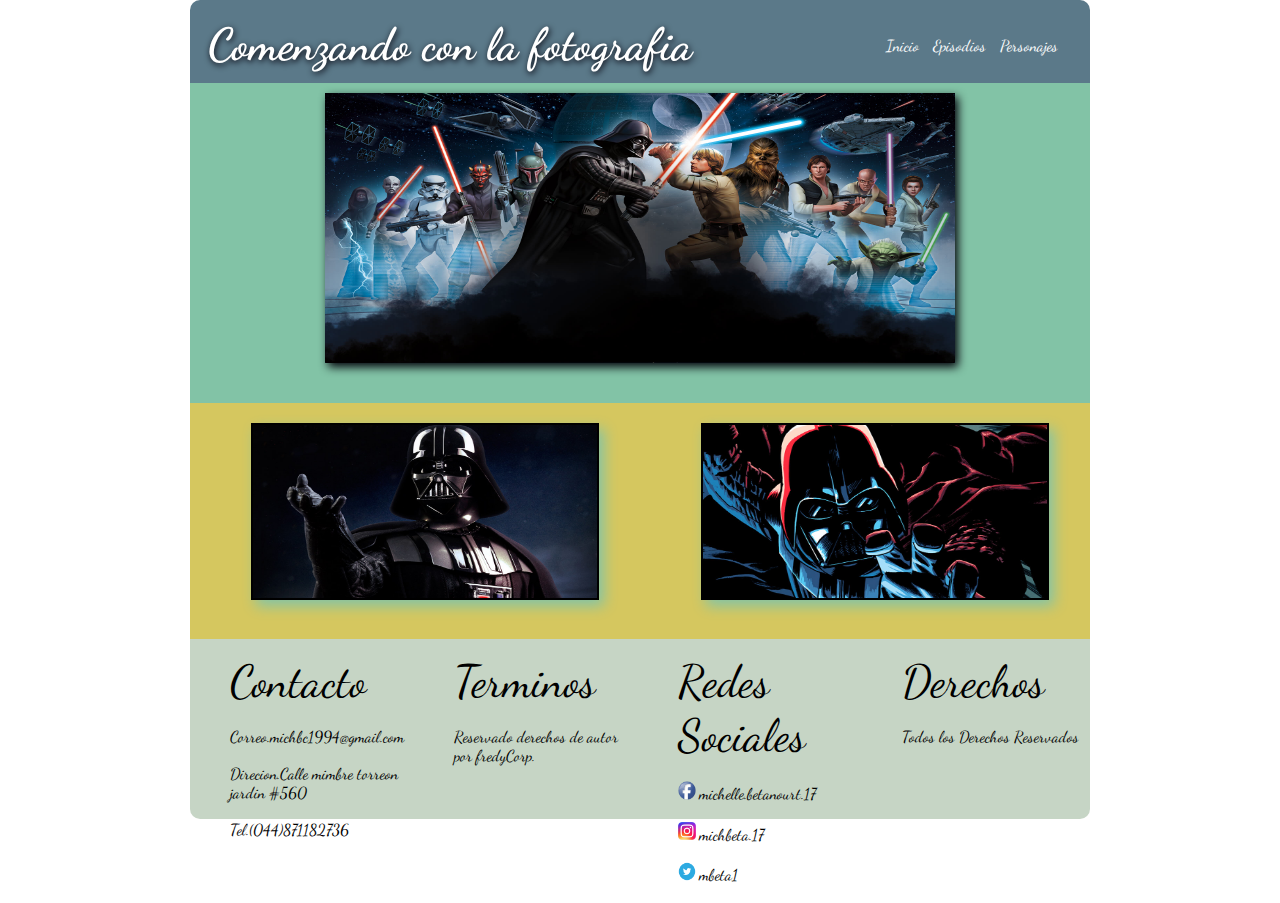
<file: Examen/index.html>
<!doctype html>
<html>
<head>
<meta charset="utf-8">
<meta name="viewport" content="width=device-width, user-scalable=no">
<link href="https://fonts.googleapis.com/css?family=Dancing+Script" rel="stylesheet">
<link type="text/css" rel="stylesheet" href="css/estilo.css">
<title>index</title>
</head>

<body>
<div class="contenedor">

  <div class="encabezado">
    <h1>Comenzando con la fotografia</h1>
    <nav>
      <a href="index.html">Inicio</a>
      <a href="episodios.html">Episodios</a>
      <a href="personajes.html">Personajes</a>
    </nav>
  </div>

  <div class="cuerpo">
      <img src="img/imagen1.jpg"/>
  </div>

  <div class="abajo">
    <article id="abajo1">
      <img src="img/imagen2.jpg"/>
    </article>

    <article id="abajo2">
      <img src="img/imagen3.jpg"/>

    </article>
  </div>


<div class="pie">

  <div id="contacto">
    <ul>
      <li>Contacto</li>
      <li>Correo.michbc1994@gmail.com</li>
      <li>Direcion.Calle mimbre torreon jardin #560</li>
      <li>Tel.(044)871182736</li>
    </ul>
  </div>

  <div id="terminos">
    <ul>
      <li>Terminos</li>
      <li>Reservado derechos de autor </br>
        por fredyCorp.
      </li>
    </ul>
  </div>

  <div id="redes_Sociales">
    <ul>
      <li>Redes Sociales</li>
      <li><img src="img/facebook.ico"/>michelle.betanourt.17</li>
      <li><img src="img/instagram.png"/>michbeta.17</li>
      <li><img src="img/twitter.png"/>mbeta1</li>
    </ul>


  </div>

  <div id="derechos">
    <ul>
      <li>Derechos</li>
      <li>Todos los Derechos Reservados</li>
    </ul>
  </div>

</div>



</div>
</body>
</html>
</file>
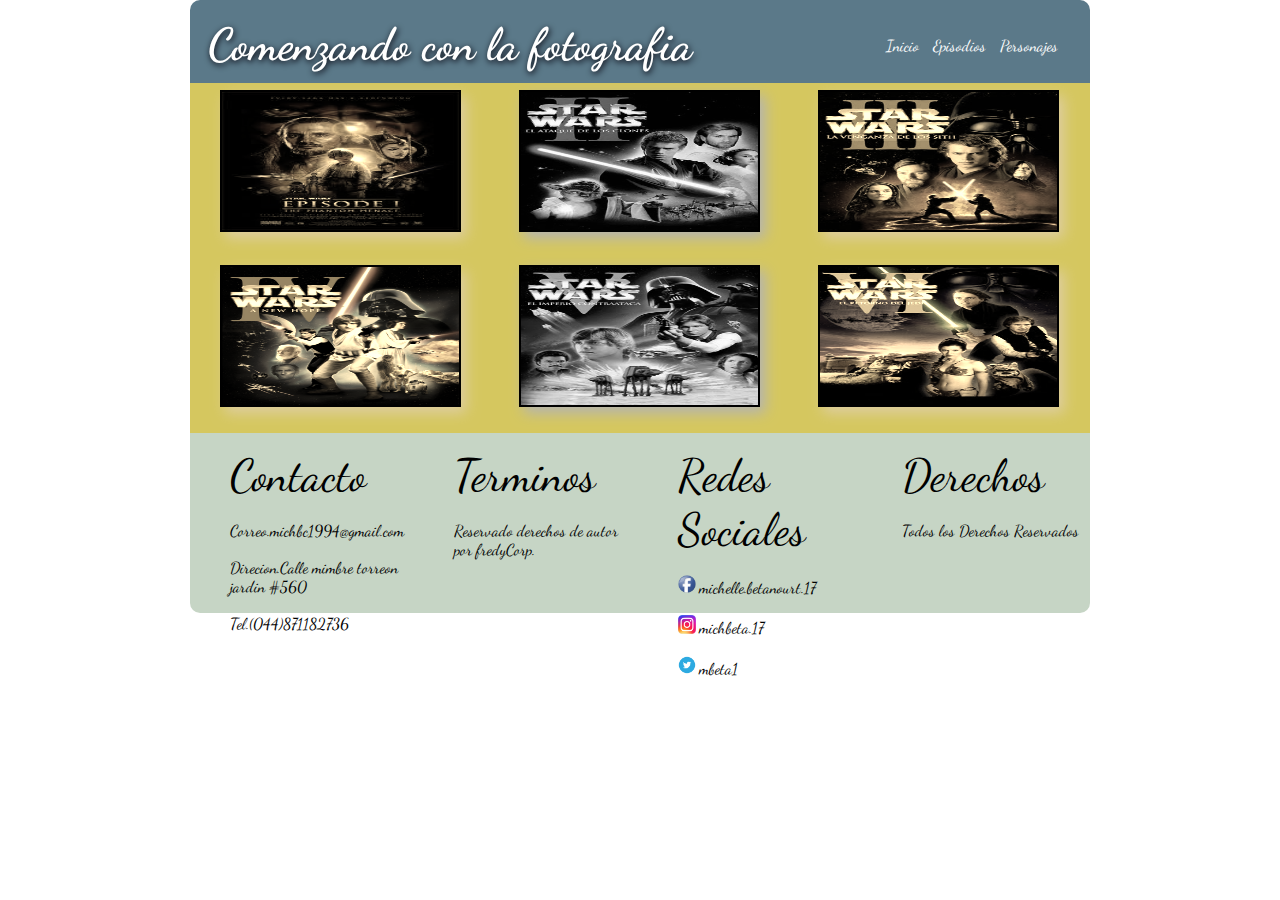
<file: Examen/episodios.html>
<!doctype html>
<html>
<head>
<meta charset="utf-8">
<meta name="viewport" content="width=device-width, user-scalable=no">
<link href="https://fonts.googleapis.com/css?family=Dancing+Script" rel="stylesheet">
<link type="text/css" rel="stylesheet" href="css/estilo2.css">
<title>Episodios</title>
</head>

<body>
<div class="contenedor">

  <div class="encabezado">
    <h1>Comenzando con la fotografia</h1>
    <nav>
      <a href="index.html">Inicio</a>
      <a href="episodios.html">Episodios</a>
      <a href="personajes.html">Personajes</a>
    </nav>
  </div>


  <div class="abajo">

  <div class="abajojefe">
    <article id="abajo1">
      <img src="img/episodio1.jpg"/>
    </article>

    <article id="abajo2">
      <img src="img/episodio2.jpg"/>
	</article>

    <article id="abajo3">
    <img src="img/episodio3.jpg"/>
    </article>
  </div>


   <div class="abajosubjefe">
    <article id="abajo4">
    <img src="img/episodio4.jpg"/>
    </article>

    <article id="abajo5">
    <img src="img/episodio5.jpg"/>
    </article>

    <article id="abajo6">
    <img src="img/episodio6.jpg"/>
    </article>
   </div>


</div>

<div class="pie">

  <div id="contacto">
    <ul>
      <li>Contacto</li>
      <li>Correo.michbc1994@gmail.com</li>
      <li>Direcion.Calle mimbre torreon jardin #560</li>
      <li>Tel.(044)871182736</li>
    </ul>
  </div>

  <div id="terminos">
    <ul>
      <li>Terminos</li>
      <li>Reservado derechos de autor </br>
        por fredyCorp.
      </li>
    </ul>
  </div>

  <div id="redes_Sociales">
    <ul>
      <li>Redes Sociales</li>
      <li><img src="img/facebook.ico"/>michelle.betanourt.17</li>
      <li><img src="img/instagram.png"/>michbeta.17</li>
      <li><img src="img/twitter.png"/>mbeta1</li>
    </ul>


  </div>

  <div id="derechos">
    <ul>
      <li>Derechos</li>
      <li>Todos los Derechos Reservados</li>
    </ul>
  </div>

</div>



</div>
</body>
</html>
</file>
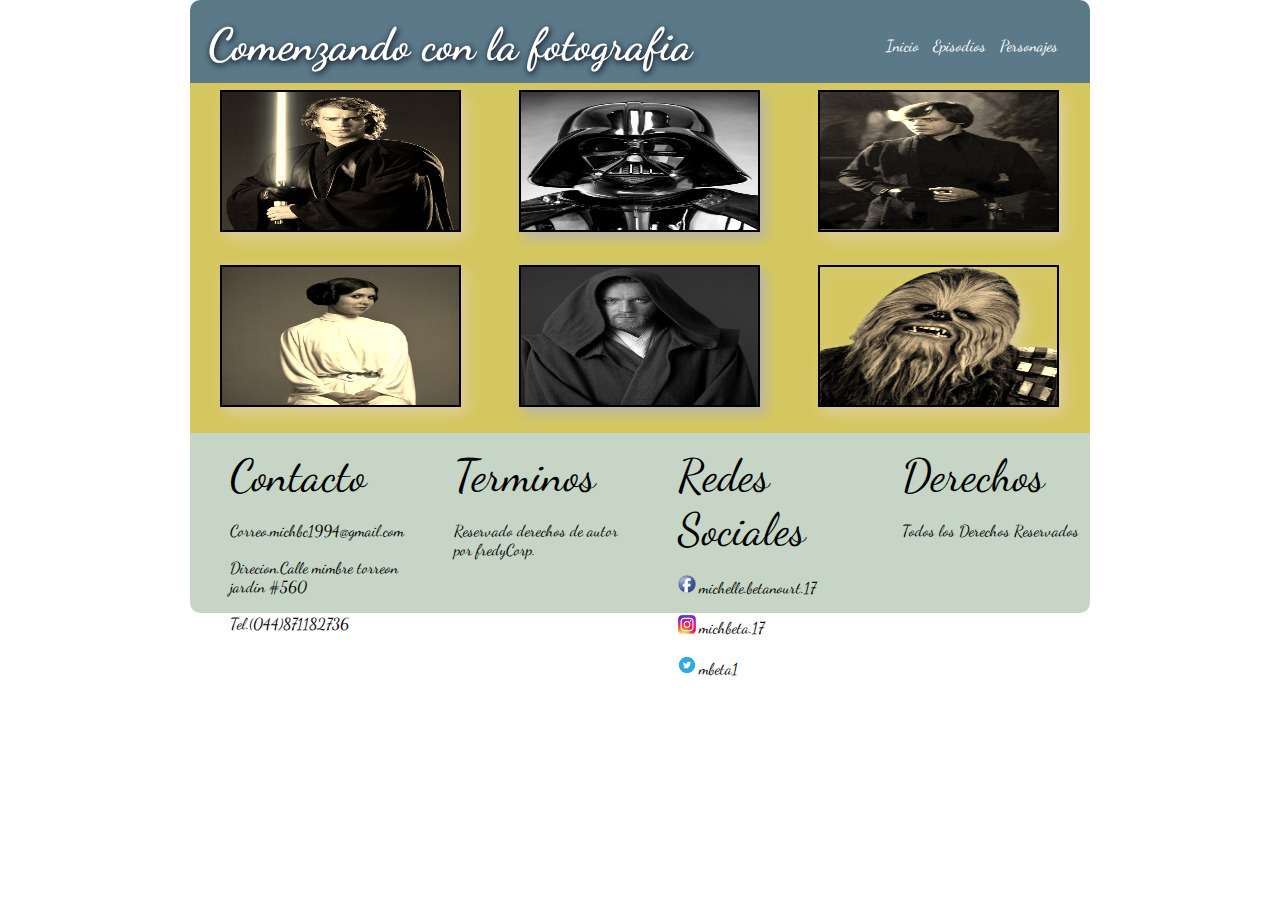
<file: Examen/personajes.html>
<!doctype html>
<html>
<head>
<meta charset="utf-8">
<meta name="viewport" content="width=device-width, user-scalable=no">
<link href="https://fonts.googleapis.com/css?family=Dancing+Script" rel="stylesheet">
<link type="text/css" rel="stylesheet" href="css/estilo3.css">
<title>Personajes</title>
</head>

<body>
<div class="contenedor">

  <div class="encabezado">
    <h1>Comenzando con la fotografia</h1>
    <nav>
      <a href="index.html">Inicio</a>
      <a href="episodios.html">Episodios</a>
      <a href="personajes.html">Personajes</a>
    </nav>
  </div>


  <div class="abajo">

  <div class="abajojefe">
    <article id="abajo1">
      <img src="img/anakin.png"/>
    </article>

    <article id="abajo2">
      <img src="img/darth.jpg"/>
	</article>

    <article id="abajo3">
    <img src="img/luke.png"/>
    </article>
  </div>


   <div class="abajosubjefe">
    <article id="abajo4">
    <img src="img/leia.jpg"/>
    </article>

    <article id="abajo5">
    <img src="img/obi.jpg"/>
    </article>

    <article id="abajo6">
    <img src="img/chew.png"/>
    </article>
   </div>


</div>

<div class="pie">

  <div id="contacto">
    <ul>
      <li>Contacto</li>
      <li>Correo.michbc1994@gmail.com</li>
      <li>Direcion.Calle mimbre torreon jardin #560</li>
      <li>Tel.(044)871182736</li>
    </ul>
  </div>

  <div id="terminos">
    <ul>
      <li>Terminos</li>
      <li>Reservado derechos de autor </br>
        por fredyCorp.
      </li>
    </ul>
  </div>

  <div id="redes_Sociales">
    <ul>
      <li>Redes Sociales</li>
      <li><img src="img/facebook.ico"/>michelle.betanourt.17</li>
      <li><img src="img/instagram.png"/>michbeta.17</li>
      <li><img src="img/twitter.png"/>mbeta1</li>
    </ul>


  </div>

  <div id="derechos">
    <ul>
      <li>Derechos</li>
      <li>Todos los Derechos Reservados</li>
    </ul>
  </div>

</div>



</div>
</body>
</html>
</file>
<file: Examen/css/estilo.css>
@charset "utf-8";

body{
	margin:0;
	padding:0;
	font-family: Dancing Script;

}


/*************CLASES*******/
.contenedor{
	width:900px;
	display: flex;
	flex-direction: column;
	flex-wrap: wrap;
	margin: auto;
}

.encabezado,.cuerpo,.abajo,.pie{
	margin: auto;
	width: 100%;
}

.encabezado{
	background-color: #5b7989;
	min-height: 65px;
	font-family: Dancing Script;
	color: white;
	padding-top:2vh;
	border-top-left-radius: 10px;
	border-top-right-radius: 10px;

}

.cuerpo{
	background-color:#82c3a6;
	height: 300px;
	padding-top: 10px;
	padding-bottom: 10px;
	text-align: center;
}

.abajo{
	background-color:#d5c75f;
	min-height: 200px;
	display: flex;
	flex-direction: row;
	flex-wrap: nowrap;

}

.pie{
	background-color: #C6d5c5;
	height: 180px;
	display: flex;
	flex-direction: row;
	flex-wrap: nowrap;
	border-bottom-left-radius: 10px;
	border-bottom-right-radius: 10px;
}
/*PERSONALIZACION DE ENCABEZADO*/
nav{
	float: right;
	padding-right: 3vh;
	padding-top: 2vh;
}
nav > a{
	padding:5px;
	text-decoration: none;
	font-family: Dancing Script;
	color: white;
}

.encabezado h1{
	font-size:5vh;
	display: inline;
	padding-left: 2vh;
	-webkit-filter:drop-shadow(1px 2px 3px #02010a);
	filter: drop-shadow(1px 2px 3px #02010a);
}

/*PERSONALIZACION DE CUERPO*/


.cuerpo>img[src$='jpg']{
	width: 70%;
	height: 90%;
	filter:drop-shadow(3px 4px 5px  #02010a);
}

/*PERSONALIZACION DE ABAJO*/
#abajo1{
	width: 50%;
	padding-left: 20px;
	padding-top: 20px;
	text-align: center;
}

#abajo1>img{
	transition: transform 2s;
}
#abajo1>img:hover{
transform: rotate(10deg);
}

#abajo1>img[src$='jpg']{
	width: 80%;
	height: 80%;
	border: 2px solid black;
	-webkit-filter: drop-shadow(5px 6px 7px #82c3a6 );
	filter: drop-shadow(5px 6px 7px #82c3a6 );
}

@-webkit-keyframes trasladar {

	0%{
		position: relative;
		transform: translateY(-5px);
	}

	25%{
		position: relative;
		transform: translateX(20px);
	}

	50%{
		position: relative;
		transform: translateX(-20px);
	}

	100%{
		position: relative;
		transform: translateY(5px);
	}
}

#abajo2>img:hover{
	animation: trasladar 2s;
}

#abajo2{
	width: 50%;
	padding-left: 20px;
	padding-top: 20px;
	text-align: center;
}

#abajo2>img[src$='jpg']{
	width: 80%;
	height: 80%;
	border: 2px solid black;
	-webkit-filter: drop-shadow(5px 6px 7px #82c3a6 );
	filter: drop-shadow(5px 6px 7px #82c3a6 );
}




/****PIE DE PAGINA****/

#contacto,#terminos,#redes_Sociales,#derechos{
	width: 25%;
}

#contacto > ul>li{
	list-style: none;
	padding-bottom: 2vh;
}

#contacto>ul>li:nth-child(1){
	font-size: 5vh;

}

#terminos > ul>li{
	list-style: none;
	padding-bottom: 2vh;
}

#terminos>ul>li:nth-child(1){
	font-size: 5vh;

}


#redes_Sociales > ul>li{
	list-style: none;
	padding-bottom: 2vh;
}

#redes_Sociales>ul>li:nth-child(1){
	font-size: 5vh;

}

#redes_Sociales>ul>li:nth-child(2)>img[src$='ico']{
	width: 10%;
	padding-right: 3px;
}

#redes_Sociales>ul>li:nth-child(3)>img[src$='png']{
	width: 10%;
	padding-right: 3px;
}

#redes_Sociales>ul>li:nth-child(4)>img[src$='png']{
	width: 10%;
	padding-right: 3px;
}


#derechos{
	padding-right: 4px;
}
#derechos > ul>li{
	list-style: none;
	padding-bottom: 2vh;
}

#derechos>ul>li:nth-child(1){
	font-size: 5vh;

}



/********PATRON DE DISEÑO***********/



@media all and (max-width:900px) and (min-width:200px)
{

.contenedor{
	width:100%;
}

.encabezado{
	width: 100%;
	text-align: center;
	flex-direction: column;
	flex-wrap: nowrap;
}

.cuerpo{
	width: 100%;
	text-align: center;
	flex-direction: column;
	flex-wrap: nowrap;
}

.abajo{
	width: 100%;
	text-align: center;
	flex-direction: column;
	flex-wrap: nowrap;
}

.pie{
	width: 100%;
	height: 100%;
	text-align: center;
	flex-direction: column;
	flex-wrap: nowrap;
}
/*Personalizacio de encabezado*/
.encabezado>h1{
	width: 100%;
	height: 50%;
}

.encabezado>nav{
	width: 100%;
	height: 50%;
}

/*Personalizacion de cuerpo*/

.cuerpo >img{
	width: 80%;
	height: 90%;
}

/*Personalizacion de abajo*/
#abajo1{
	width: 100%;
	height: 50%;
}

#abajo2{
	width: 100%;
	height: 50%;
}

/*Personalizacion de pie*/
#contacto{
	width: 100%;
	order: 1;
}

#terminos{
	width: 100%;
	order: 2;
}

#redes_Sociales{
	width: 100%;
	order: 3;
}

#derechos{
	width: 100%;
	order: 4;
}

}
</file>
<file: Examen/css/estilo2.css>
@charset "utf-8";

body{
	margin:0;
	padding:0;
	font-family: Dancing Script;

}


/*************CLASES*******/
.contenedor{
	width:900px;
	display: flex;
	flex-direction: column;
	flex-wrap: wrap;
	margin: auto;
}

.encabezado,.abajo,.pie{
	margin: auto;
	width: 100%;
}

.encabezado{
	background-color: #5b7989;
	height: 65px;
	font-family: Dancing Script;
	color: white;
	padding-top:2vh;
	border-top-left-radius: 10px;
	border-top-right-radius: 10px;

}



.abajo{
	background-color:#d5c75f;
	height: 350px;

}

.pie{
	background-color: #C6d5c5;
	height: 180px;
	display: flex;
	flex-direction: row;
	flex-wrap: nowrap;
	border-bottom-left-radius: 10px;
	border-bottom-right-radius: 10px;
}
/*PERSONALIZACION DE ENCABEZADO*/
nav{
	float: right;
	padding-right: 3vh;
	padding-top: 2vh;
}
nav > a{
	padding:5px;
	text-decoration: none;
	font-family: Dancing Script;
	color: white;
}

.encabezado h1{
	font-size:5vh;
	display: inline;
	padding-left: 2vh;
	-webkit-filter:drop-shadow(1px 2px 3px #02010a);
	filter: drop-shadow(1px 2px 3px #02010a);
}



/*PERSONALIZACION DE ABAJO*/
.abajojefe{
	width:100%;
	height:50%;
	display: flex;
	padding-top:5px;
	flex-direction: row;
	flex-wrap: nowrap;
}

.abajosubjefe{
	width:100%;
	height:50%;
	display: flex;
	flex-direction: row;
	flex-wrap: nowrap;
}

#abajo1{
	width: 33%;
	padding-left: 2px;
	padding-top: 2px;
	text-align: center;
}

#abajo2{
	width: 33%;
	padding-left: 2px;
	padding-top: 2px;
	text-align: center;
	filter: grayscale(100%);
}

#abajo3{
	width: 33%;
	padding-left: 2px;
	padding-top: 2px;
	text-align: center;
}

#abajo4{
	width: 33%;
	padding-left: 2px;
	padding-top: 2px;
	text-align: center;
}

#abajo5{
	width: 33%;
	padding-left: 2px;
	padding-top: 2px;
	text-align: center;
}

#abajo6{
	width: 33%;
	padding-left: 2px;
	padding-top: 2px;
	text-align: center;
}



#abajo1>img[src$='jpg']{
	width: 80%;
	height: 80%;
	border: 2px solid black;
	-webkit-filter: drop-shadow(5px 6px 7px #82c3a6 );
	filter: drop-shadow(5px 6px 7px #82c3a6 );

}


#abajo2>img[src$='jpg']{
	width: 80%;
	height: 80%;
	border: 2px solid black;
	-webkit-filter: drop-shadow(5px 6px 7px #82c3a6 );
	filter: drop-shadow(5px 6px 7px #82c3a6 );
}

#abajo3>img[src$='jpg']{
	width: 80%;
	height: 80%;
	border: 2px solid black;
	-webkit-filter: drop-shadow(5px 6px 7px #82c3a6 );
	filter: drop-shadow(5px 6px 7px #82c3a6 );
}

#abajo4>img[src$='jpg']{
	width: 80%;
	height: 80%;
	border: 2px solid black;
	-webkit-filter: drop-shadow(5px 6px 7px #82c3a6 );
	filter: drop-shadow(5px 6px 7px #82c3a6 );
}

#abajo5>img[src$='jpg']{
	width: 80%;
	height: 80%;
	border: 2px solid black;
	-webkit-filter: drop-shadow(5px 6px 7px #82c3a6 );
	filter: drop-shadow(5px 6px 7px #82c3a6 );
}

#abajo6>img[src$='jpg']{
	width: 80%;
	height: 80%;
	border: 2px solid black;
	-webkit-filter: drop-shadow(5px 6px 7px #82c3a6 );
	filter: drop-shadow(5px 6px 7px #82c3a6 );
}

/*Efecto a numeros pares de los hijos de abajo osea abajo jefe y subjefe*/

.abajo .abajojefe>article:nth-child(even){
	filter: grayscale(100%);
}

.abajo .abajosubjefe>article:nth-child(even){
	filter: grayscale(100%);
}

.abajo .abajojefe>article:nth-child(odd){
	filter: sepia(90%);
}

.abajo .abajosubjefe>article:nth-child(odd){
	filter: sepia(90%);
}





/****PIE DE PAGINA****/

#contacto,#terminos,#redes_Sociales,#derechos{
	width: 25%;
}

#contacto > ul>li{
	list-style: none;
	padding-bottom: 2vh;
}

#contacto>ul>li:nth-child(1){
	font-size: 5vh;

}

#terminos > ul>li{
	list-style: none;
	padding-bottom: 2vh;
}

#terminos>ul>li:nth-child(1){
	font-size: 5vh;

}


#redes_Sociales > ul>li{
	list-style: none;
	padding-bottom: 2vh;
}

#redes_Sociales>ul>li:nth-child(1){
	font-size: 5vh;

}

#redes_Sociales>ul>li:nth-child(2)>img[src$='ico']{
	width: 10%;
	padding-right: 3px;
}

#redes_Sociales>ul>li:nth-child(3)>img[src$='png']{
	width: 10%;
	padding-right: 3px;
}

#redes_Sociales>ul>li:nth-child(4)>img[src$='png']{
	width: 10%;
	padding-right: 3px;
}


#derechos{
	padding-right: 4px;
}
#derechos > ul>li{
	list-style: none;
	padding-bottom: 2vh;
}

#derechos>ul>li:nth-child(1){
	font-size: 5vh;

}



/********PATRON DE DISEÑO***********/



@media all and (max-width:900px) and (min-width:200px)
{

.contenedor{
	width:100%;
}

.encabezado{
	width: 100%;
	text-align: center;
	flex-direction: column;
	flex-wrap: nowrap;
}



.abajo{
	width: 100%;
	text-align: center;
	flex-direction: column;
	flex-wrap: nowrap;
}

.pie{
	width: 100%;
	height: 100%;
	text-align: center;
	flex-direction: column;
	flex-wrap: nowrap;
}
/*Personalizacio de encabezado*/
.encabezado>h1{
	width: 100%;
	height: 50%;
}

.encabezado>nav{
	width: 100%;
	height: 50%;
}


/*Personalizacion de abajo*/
#abajo1{
	width: 100%;
	height: 50%;
}

#abajo2{
	width: 100%;
	height: 50%;
}

/*Personalizacion de pie*/
#contacto{
	width: 100%;
	order: 1;
}

#terminos{
	width: 100%;
	order: 2;
}

#redes_Sociales{
	width: 100%;
	order: 3;
}

#derechos{
	width: 100%;
	order: 4;
}

}


@media all and (max-width:900px) and (min-width:200px){

.contenedor{
	width:100%;
}

.encabezado{
	width: 100%;
	text-align: center;
	flex-direction: column;
	flex-wrap: nowrap;
}

.abajo{
	width: 100%;
	height: 50%;


}

.pie{
	width: 100%;
	height: 100%;
	text-align: center;
	flex-direction: column;
	flex-wrap: nowrap;
}

/*Personalizacio de encabezado*/
.encabezado>h1{
	width: 100%;
	height: 50%;
}

.encabezado>nav{
	width: 100%;
	height: 50%;
}

/*personalizacion de hijos de abajo*/
.abajojefe{
	width: 100%;
	height: 50%;
	text-align: center;
	flex-direction: column;
	flex-wrap: nowrap;
}

#abajo1{
	width: 100%;
	height: 16%;
	text-align: center;
	order: 1;
}

#abajo2{
	width: 100%;
	height: 16%;
	order: 2;
}
#abajo3{
	width: 100%;
	height: 16%;
	order: 3;
}


.abajosubjefe{
	width: 100%;
	height: 50%;
	flex-direction: column;
	flex-wrap: nowrap;
}

#abajo4{
	width: 100%;
	height: 16%;
	order: 1;
}

#abajo5{
	width: 100%;
	height: 16%;
	order: 2;
}
#abajo6{
	width: 100%;
	height: 16%;
	order: 3;
}


/*Personalizacion de pie*/
#contacto{
	width: 100%;
	order: 1;
}

#terminos{
	width: 100%;
	order: 2;
}

#redes_Sociales{
	width: 100%;
	order: 3;
}

#derechos{
	width: 100%;
	order: 4;
}







}
</file>
<file: Examen/css/estilo3.css>
@charset "utf-8";

body{
	margin:0;
	padding:0;
	font-family: Dancing Script;

}


/*************CLASES*******/
.contenedor{
	width:900px;
	display: flex;
	flex-direction: column;
	flex-wrap: wrap;
	margin: auto;
}

.encabezado,.abajo,.pie{
	margin: auto;
	width: 100%;
}

.encabezado{
	background-color: #5b7989;
	height: 65px;
	font-family: Dancing Script;
	color: white;
	padding-top:2vh;
	border-top-left-radius: 10px;
	border-top-right-radius: 10px;

}



.abajo{
	background-color:#d5c75f;
	height: 350px;

}

.pie{
	background-color: #C6d5c5;
	height: 180px;
	display: flex;
	flex-direction: row;
	flex-wrap: nowrap;
	border-bottom-left-radius: 10px;
	border-bottom-right-radius: 10px;
}
/*PERSONALIZACION DE ENCABEZADO*/
nav{
	float: right;
	padding-right: 3vh;
	padding-top: 2vh;
}
nav > a{
	padding:5px;
	text-decoration: none;
	font-family: Dancing Script;
	color: white;
}

.encabezado h1{
	font-size:5vh;
	display: inline;
	padding-left: 2vh;
	-webkit-filter:drop-shadow(1px 2px 3px #02010a);
	filter: drop-shadow(1px 2px 3px #02010a);
}



/*PERSONALIZACION DE ABAJO*/
.abajojefe{
	width:100%;
	height:50%;
	display: flex;
	padding-top:5px;
	flex-direction: row;
	flex-wrap: nowrap;
}

.abajosubjefe{
	width:100%;
	height:50%;
	display: flex;
	flex-direction: row;
	flex-wrap: nowrap;
}

#abajo1{
	width: 33%;
	padding-left: 2px;
	padding-top: 2px;
	text-align: center;
}

#abajo2{
	width: 33%;
	padding-left: 2px;
	padding-top: 2px;
	text-align: center;
	filter: grayscale(100%);
}

#abajo3{
	width: 33%;
	padding-left: 2px;
	padding-top: 2px;
	text-align: center;
}

#abajo4{
	width: 33%;
	padding-left: 2px;
	padding-top: 2px;
	text-align: center;
}

#abajo5{
	width: 33%;
	padding-left: 2px;
	padding-top: 2px;
	text-align: center;
}

#abajo6{
	width: 33%;
	padding-left: 2px;
	padding-top: 2px;
	text-align: center;
}



#abajo1>img[src$='png']{
	width: 80%;
	height: 80%;
	border: 2px solid black;
	-webkit-filter: drop-shadow(5px 6px 7px #82c3a6 );
	filter: drop-shadow(5px 6px 7px #82c3a6 );

}


#abajo2>img[src$='jpg']{
	width: 80%;
	height: 80%;
	border: 2px solid black;
	-webkit-filter: drop-shadow(5px 6px 7px #82c3a6 );
	filter: drop-shadow(5px 6px 7px #82c3a6 );
}

#abajo3>img[src$='png']{
	width: 80%;
	height: 80%;
	border: 2px solid black;
	-webkit-filter: drop-shadow(5px 6px 7px #82c3a6 );
	filter: drop-shadow(5px 6px 7px #82c3a6 );
}

#abajo4>img[src$='jpg']{
	width: 80%;
	height: 80%;
	border: 2px solid black;
	-webkit-filter: drop-shadow(5px 6px 7px #82c3a6 );
	filter: drop-shadow(5px 6px 7px #82c3a6 );
}

#abajo5>img[src$='jpg']{
	width: 80%;
	height: 80%;
	border: 2px solid black;
	-webkit-filter: drop-shadow(5px 6px 7px #82c3a6 );
	filter: drop-shadow(5px 6px 7px #82c3a6 );
}

#abajo6>img[src$='png']{
	width: 80%;
	height: 80%;
	border: 2px solid black;
	-webkit-filter: drop-shadow(5px 6px 7px #82c3a6 );
	filter: drop-shadow(5px 6px 7px #82c3a6 );
}

/*Efecto a numeros pares de los hijos de abajo osea abajo jefe y subjefe*/

.abajo .abajojefe>article:nth-child(even){
	filter: grayscale(100%);
}

.abajo .abajosubjefe>article:nth-child(even){
	filter: grayscale(100%);
}

.abajo .abajojefe>article:nth-child(odd){
	filter: sepia(90%);
}

.abajo .abajosubjefe>article:nth-child(odd){
	filter: sepia(90%);
}





/****PIE DE PAGINA****/

#contacto,#terminos,#redes_Sociales,#derechos{
	width: 25%;
}

#contacto > ul>li{
	list-style: none;
	padding-bottom: 2vh;
}

#contacto>ul>li:nth-child(1){
	font-size: 5vh;

}

#terminos > ul>li{
	list-style: none;
	padding-bottom: 2vh;
}

#terminos>ul>li:nth-child(1){
	font-size: 5vh;

}


#redes_Sociales > ul>li{
	list-style: none;
	padding-bottom: 2vh;
}

#redes_Sociales>ul>li:nth-child(1){
	font-size: 5vh;

}

#redes_Sociales>ul>li:nth-child(2)>img[src$='ico']{
	width: 10%;
	padding-right: 3px;
}

#redes_Sociales>ul>li:nth-child(3)>img[src$='png']{
	width: 10%;
	padding-right: 3px;
}

#redes_Sociales>ul>li:nth-child(4)>img[src$='png']{
	width: 10%;
	padding-right: 3px;
}


#derechos{
	padding-right: 4px;
}
#derechos > ul>li{
	list-style: none;
	padding-bottom: 2vh;
}

#derechos>ul>li:nth-child(1){
	font-size: 5vh;

}



/********PATRON DE DISEÑO***********/



@media all and (max-width:900px) and (min-width:200px)
{

.contenedor{
	width:100%;
}

.encabezado{
	width: 100%;
	text-align: center;
	flex-direction: column;
	flex-wrap: nowrap;
}



.abajo{
	width: 100%;
	text-align: center;
	flex-direction: column;
	flex-wrap: nowrap;
}

.pie{
	width: 100%;
	height: 100%;
	text-align: center;
	flex-direction: column;
	flex-wrap: nowrap;
}
/*Personalizacio de encabezado*/
.encabezado>h1{
	width: 100%;
	height: 50%;
}

.encabezado>nav{
	width: 100%;
	height: 50%;
}


/*Personalizacion de abajo*/
#abajo1{
	width: 100%;
	height: 50%;
}

#abajo2{
	width: 100%;
	height: 50%;
}

/*Personalizacion de pie*/
#contacto{
	width: 100%;
	order: 1;
}

#terminos{
	width: 100%;
	order: 2;
}

#redes_Sociales{
	width: 100%;
	order: 3;
}

#derechos{
	width: 100%;
	order: 4;
}

}


@media all and (max-width:900px) and (min-width:200px){

.contenedor{
	width:100%;
}

.encabezado{
	width: 100%;
	text-align: center;
	flex-direction: column;
	flex-wrap: nowrap;
}

.abajo{
	width: 100%;
	height: 50%;


}

.pie{
	width: 100%;
	height: 100%;
	text-align: center;
	flex-direction: column;
	flex-wrap: nowrap;
}

/*Personalizacio de encabezado*/
.encabezado>h1{
	width: 100%;
	height: 50%;
}

.encabezado>nav{
	width: 100%;
	height: 50%;
}

/*personalizacion de hijos de abajo*/
.abajojefe{
	width: 100%;
	height: 50%;
	text-align: center;
	flex-direction: column;
	flex-wrap: nowrap;
}

#abajo1{
	width: 100%;
	height: 16%;
	text-align: center;
	order: 1;
}

#abajo2{
	width: 100%;
	height: 16%;
	order: 2;
}
#abajo3{
	width: 100%;
	height: 16%;
	order: 3;
}


.abajosubjefe{
	width: 100%;
	height: 50%;
	flex-direction: column;
	flex-wrap: nowrap;
}

#abajo4{
	width: 100%;
	height: 16%;
	order: 1;
}

#abajo5{
	width: 100%;
	height: 16%;
	order: 2;
}
#abajo6{
	width: 100%;
	height: 16%;
	order: 3;
}


/*Personalizacion de pie*/
#contacto{
	width: 100%;
	order: 1;
}

#terminos{
	width: 100%;
	order: 2;
}

#redes_Sociales{
	width: 100%;
	order: 3;
}

#derechos{
	width: 100%;
	order: 4;
}







}
</file>
